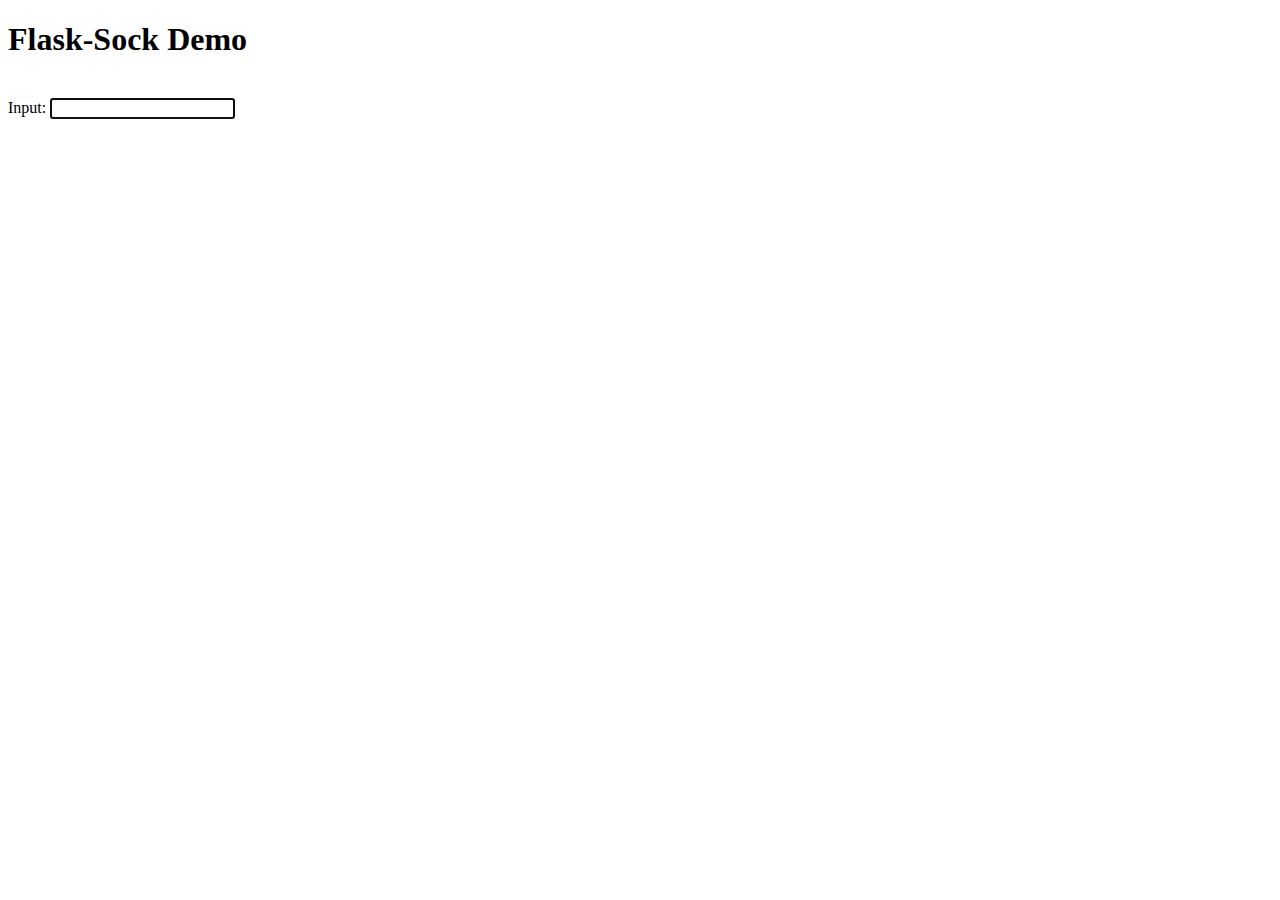
<file: network/templates/index.html>
<!doctype html>
<html>
  <head>
    <title>Flask-Sock Demo</title>
  </head>
  <body>
    <h1>Flask-Sock Demo</h1>
    <div id="log"></div>
    <br>
    <form id="form">
      <label for="text">Input: </label>
      <input type="text" id="text" autofocus>
    </form>
    <script>
      const log = (text, color) => {
        document.getElementById('log').innerHTML += `<span style="color: ${color}">${text}</span><br>`;
      };

      const socket = new WebSocket('ws://' + location.host + '/echo/ws');
      socket.addEventListener('message', ev => {
        log('<<< ' + ev.data, 'blue');
      });
      document.getElementById('form').onsubmit = ev => {
        ev.preventDefault();
        const textField = document.getElementById('text');
        log('>>> ' + textField.value, 'red');
        socket.send(textField.value);
        textField.value = '';
      };
    </script>
  </body>
</html>
</file>
